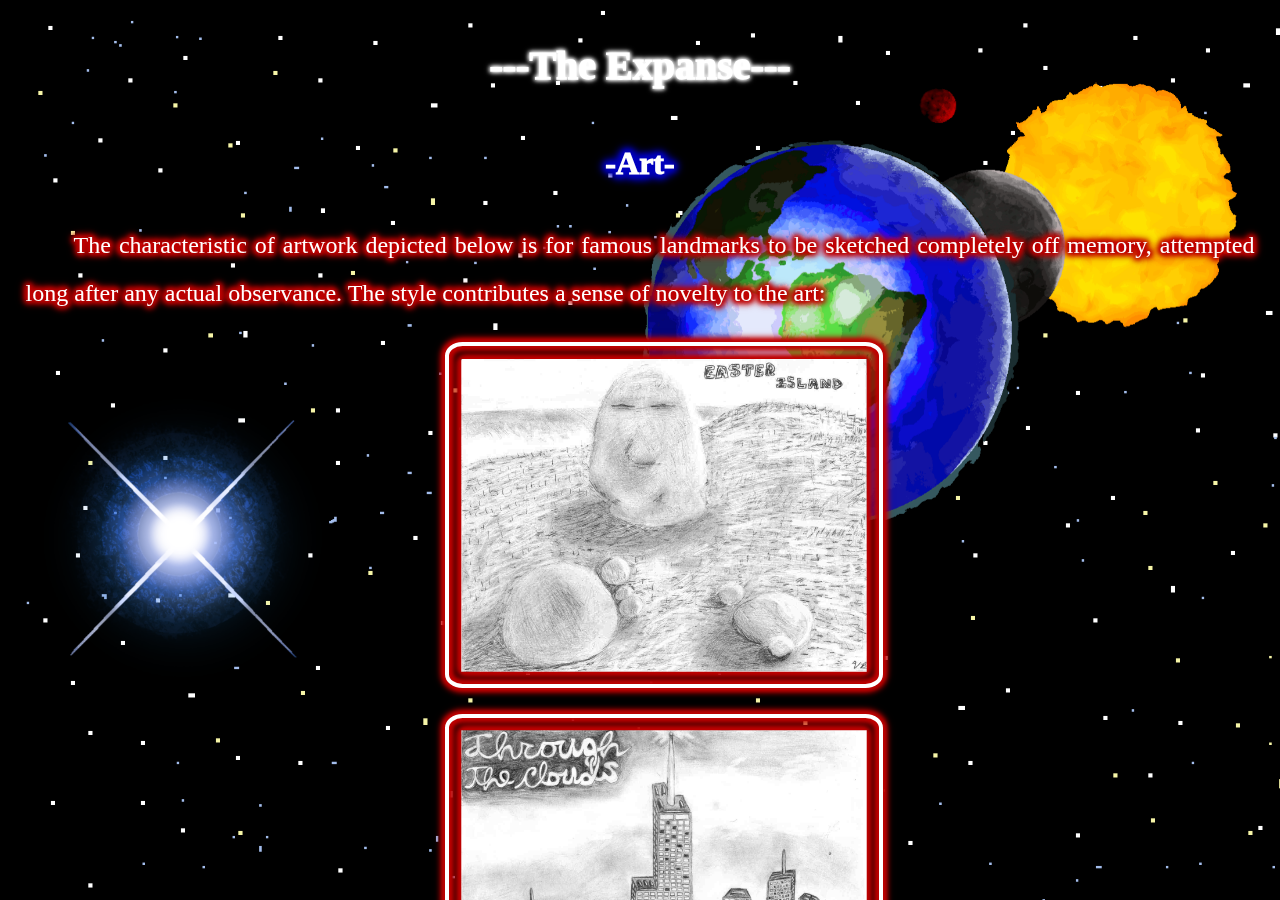
<file: index.html>
<head>
		<title>Stellar Field</title>
		<link rel = "icon" type = "image/x-icon" href = "res/star.ico">
		<link rel = "stylesheet" href = "styles.css">
		<link rel = "cononical"
			href = "https://stellarfield.github.io/">
		<meta charset = "UTF-8">
		<meta name = "description"
			content = "Funny dog jokes and cool desktop icons.">
		<meta name = "keywords"
			content = "art, artwork, icons, desktop, cursors, animated, dogs, dog, ruff">
		<meta name = "author"
			content = "Victor Battaglia">
		<meta name = "viewport"
			content = "width=device-width, initial-scale=1.0">
    		<meta name = "darkreader-lock">
		</head>
	<!DOCTYPE html>
	<html lang = "en-US">
	<body>
	<div class = "parallax">
	<div class = "sun">
	<img	src = "assets/sun.png"
		alt = "sun"
		style =
			"position: absolute;
			right: 0%;
			top: -45vh;
			height: auto;
			padding: 2.96296296296296% 3.33333333333333%;
			width: 18.90625%;
			">
		</div>
	<div class = "moon">
	<img	src = "assets/moon.png"
		alt = "moon"
		style =
			"position: absolute;
			right: 0%;
			top: -45vh;
			height: auto;
			padding: 9.86111111111111% 16.7708333333333%;
			width: 12.4479166666667%;
			">
		</div>
	<div class = "earth">
	<img	src = "assets/earth.png"
		alt = "Earth"
		style =
			"position: absolute;
			right: 0%;
			top: -45vh;
			height: auto;
			padding: 7.77777777777778% 20.3645833333333%;
			width: 29.4791666666667%;
			">
		</div>
	<div class = "star">
	<img	src = "assets/star.png"
		alt = "brightest star"
		style =
			"position: absolute;
			right: 0%;
			top: -45vh;
			height: auto;
			padding: 27.6851851851852% 74.84375%;
			width: 21.7708333333333%;
			">
		</div>
	<div class = "mars">
		<img	src = "assets/mars.png"
			alt = "Mars"
			style =
				"
				position: absolute;
				right: 0%;
				top: -45vh;
				height: auto;
				padding: 3.3333333333333% 25.15625%;
				width: 3.0208333333333%;
				">
		</div>

	<h1>

<span class = "w"><span class = "w">
---The Expanse---
</span></span>

	</h1>		

	<h2>

<span class = "b"><span class = "b"><span class = "b"><span class = "b">
-Art-
</span></span></span></span>

	</h2>

	<p>

<span class = "r"><span class = "r"><span class = "r"><span class = "r">
The characteristic of artwork depicted below is for famous landmarks to be sketched completely off memory, attempted long after any actual observance. The style contributes a sense of novelty to the art:
</span></span></span></span>

	</p>

	<p style = "text-align: center;">

<span class = "r"><span class = "r"><span class = "r"><span class = "r">
<a href = "art/easter.jpg">
<img	src = "art/easter.jpg"
	title = "Easter Island"
	alt = "Easter Island"
	style = 
		"
		border: .2em solid white;
		padding: 1%;
		width: 33%;
		border-radius: 4%;
		">
</a>
</span></span></span></span>

	</p>

	<p style = "text-align: center;">

<span class = "r"><span class = "r"><span class = "r"><span class = "r">
<a href = "art/through.jpg">
<img	src = "art/through.jpg"
	title = "Downtown"
	alt = "Downtown"
	style =
		"border: .2em solid white;
		padding: 1%;
		width: 33%;
		border-radius: 4%;
		">
</a>
</span></span></span></span>

	</p>

	<p style = "text-align: center;">

<span class = "r"><span class = "r"><span class = "r"><span class = "r">
<a href = "art/stonehenge.jpg">
<img	src = "art/stonehenge.jpg"
	title = "Stonehenge"
	alt = "Stonehenge"
	style = 
		"border: .2em solid white;
		padding: 1%;
		width: 33%;
		border-radius: 4%;
		">
</a>
</span></span></span></span>

	</p>

	<p style = "text-align: center;">

<span class = "r"><span class = "r"><span class = "r"><span class = "r">
<a href = "art/giza.jpg">
<img	src = "art/giza.jpg"
	title = "Giza"
	alt = "Giza"
	style = 
		"border: .2em solid white;
		padding: 1%;
		width: 33%;
		border-radius: 4%;
		">
</a>
</span></span></span></span>

	</p>

	<h2>

<span class = "b"><span class = "b"><span class = "b"><span class = "b">
-Resources-
</span></span></span></span>

	</h2>

	<p>

<span class = "r"><span class = "r"><span class = "r"><span class = "r">
Behold, the site mascot: Kerri Kat!
</span></span></span></span>

<a href = "res/kerri.ico" download>
<img	src = "res/kerri.ico"
	title = "Click to memorialize me as a desktop icon."
	alt = "Kerri Kat"
	style = "height:1.75em;"></a>

<span class = "r"><span class = "r"><span class = "r"><span class = "r">
Is she a dog? A cat? Or both? Though she is now deceased, you may still be able hear Kerri's ghost through the window, barking - and quite possibly howling - at pedestrians as they pass on by. Click on the above avatar to memorialize Kerri Kat as a desktop icon.
</span></span></span></span>

	</p>

	<p>

<span class = "r"><span class = "r"><span class = "r"><span class = "r">
Brightest star desktop icon:
</span></span></span></span>

<a 	href = "res\star.ico" download>
<img	src = "res\star.ico"
	title = "brightest star"
	alt = "star"
	style = "height:1.75em;"></a>

	</p>

	<p>

<span class = "r"><span class = "r"><span class = "r"><span class = "r">
Neon mouse cursor collection: 
</span></span></span></span>

<a href = "res\neon\neon1.ani" download>
	<img	src = "assets\neon\neon1.gif"
		title = "Normal Select"></a>
<a href = "res\neon\neon2.ani" download>
	<img	src = "assets\neon\neon2.gif"
		title = "Help Select"></a>
<a href = "res\neon\neon3.ani" download>
	<img	src = "assets\neon\neon3.gif"
		title = "Working in Background"></a>
<a href = "res\neon\neon4.ani" download>
	<img	src = "assets\neon\neon4.gif"
		title = "Busy"></a>
<a href = "res\neon\neon5.ani" download>
	<img	src = "assets\neon\neon5.gif"
		title = "Precision Select"></a>
<a href = "res\neon\neon6.ani" download>
	<img	src = "assets\neon\neon6.gif"
		title = "Text Select"></a>
<a href = "res\neon\neon7.ani" download>
	<img	src = "assets\neon\neon7.gif"
		title = "Handwriting"></a>
<a href = "res\neon\neon8.ani" download>
	<img	src = "assets\neon\neon8.gif"
		title = "Unavailable"></a>
<a href = "res\neon\neon9.ani" download>
	<img	src = "assets\neon\neon9.gif"
		title = "Vertical Resize"></a>
<a href = "res\neon\neon10.ani" download>
	<img	src = "assets\neon\neon10.gif"
		title = "Horizontal Resize"></a>
<a href = "res\neon\neon11.ani" download>
	<img	src = "assets\neon\neon11.gif"
		title = "Diagonal Resize 1"></a>
<a href = "res\neon\neon12.ani" download>
	<img	src = "assets\neon\neon12.gif"
		title = "Diagonal Resize 2"></a>
<a href = "res\neon\neon13.ani" download>
	<img	src = "assets\neon\neon13.gif"
		title = "Move"></a>
<a href = "res\neon\neon14.ani" download>
	<img	src = "assets\neon\neon14.gif"
		title = "Alternative Select"></a>
<a href = "res\neon\neon15.ani" download>
	<img	src = "assets\neon\neon15.gif"
		title = "Link Select"></a>
<a href = "res\neon\neon16.ani" download>
	<img	src = "assets\neon\neon16.gif"
		title = "Location Select"></a>
<a href = "res\neon\neon17.ani" download>
	<img	src = "assets\neon\neon17.gif"
		title = "Person Select"></a>

	</p>

	<p>

<span class = "r"><span class = "r"><span class = "r"><span class = "r">
Gold mouse cursor collection: 
</span></span></span></span>

<a href = "res\gold\gold1.ani" download>
	<img	src = "assets\gold\gold1.gif"
		title = "Normal Select"></a>
<a href = "res\gold\gold2.ani" download>
	<img	src = "assets\gold\gold2.gif"
		title = "Help Select"></a>
<a href = "res\gold\gold3.ani" download>
	<img	src = "assets\gold\gold3.gif"
		title = "Working in Background"></a>
<a href = "res\gold\gold4.ani" download>
	<img	src = "assets\gold\gold4.gif"
		title = "Busy"></a>
<a href = "res\gold\gold5.ani" download>
	<img	src = "assets\gold\gold5.gif"
		title = "Precision Select"></a>
<a href = "res\gold\gold6.ani" download>
	<img	src = "assets\gold\gold6.gif"
		title = "Text Select"></a>
<a href = "res\gold\gold7.ani" download>
	<img	src = "assets\gold\gold7.gif"
		title = "Handwriting"></a>
<a href = "res\gold\gold8.ani" download>
	<img	src = "assets\gold\gold8.gif"
		title = "Unavailable"></a>
<a href = "res\gold\gold9.ani" download>
	<img	src = "assets\gold\gold9.gif"
		title = "Vertical Resize"></a>
<a href = "res\gold\gold10.ani" download>
	<img	src = "assets\gold\gold10.gif"
		title = "Horizontal Resize"></a>
<a href = "res\gold\gold11.ani" download>
	<img	src = "assets\gold\gold11.gif"
		title = "Diagonal Resize 1"></a>
<a href = "res\gold\gold12.ani" download>
	<img	src = "assets\gold\gold12.gif"
		title = "Diagonal Resize 2"></a>
<a href = "res\gold\gold13.ani" download>
	<img	src = "assets\gold\gold13.gif"
		title = "Move"></a>
<a href = "res\gold\gold14.ani" download>
	<img	src = "assets\gold\gold14.gif"
		title = "Alternative Select"></a>
<a href = "res\gold\gold15.ani" download>
	<img	src = "assets\gold\gold15.gif"
		title = "Link Select"></a>
<a href = "res\gold\gold16.ani" download>
	<img	src = "assets\gold\gold16.gif"
		title = "Location Select"></a>
<a href = "res\gold\gold17.ani" download>
	<img	src = "assets\gold\gold17.gif"
		title = "Person Select"></a>

	</p>

	<p>

<span class = "r"><span class = "r"><span class = "r"><span class = "r">
Observe Kerri Kat WINKING at us! I swear under penalty of perjury that the image below has not been edited in any manner:
</span></span></span></span>

	</p>

	<p style = "text-align: center;">

<a href = "res/wink.ico" download>
<img	src = "assets/wink.png"
	title = "Here's looking at you, Kat."
	alt = "wink"></a>

	</p>

	<p>

<span class = "r"><span class = "r"><span class = "r"><span class = "r">
Click on Kerri Kat winking to capture it as a desktop icon.
</span></span></span></span>

	</p>

	<h2>

<span class = "b"><span class = "b"><span class = "b"><span class = "b">
-Talk About Dogs-
</span></span></span></span>

	</h2>

	<p>

<span class = "r"><span class = "r"><span class = "r"><span class = "r">
Did you know that there was once a <i>dog</i> god in Ancient Greek mythology? The brightest star in the night sky resides within a constellation shaped as a dog (constellation named Canis Major) hunting alongside its master (constellation named Orion) ... of course the Ancient Greeks had to make the brightest star into a god, and naturally the god would have to be a dog. <i>-As far as I am aware, there is no cat god in Ancient Greek mythology... +1 for dogs!</i>
</span></span></span></span>

	</p>

	<p>

<span class = "r"><span class = "r"><span class = "r"><span class = "r">
I was watching a movie the other day titled <cite>Honey, I Shrunk the Kids</cite>... the miniature kids ran into none other than - a GIANT ANT. The ant was making these chirping "ant" noises, and that got me wondering: we don't really know how ants sound like, do we? They are too small to make loud enough noise! We can't even guess what the actual "ant" noises <i>do</i> sound like... a funny thought ran through my head: ants could be barking at us like dogs! We just didn't know it because they weren't barking loud enough for us to make out their little barks! It would be funny if we <i>could</i> shrink to the size of ants, only to learn they <i>do</i> bark like dogs! <i>-I do not endorse that ants actually do bark like dogs... it would be funny though.</i>
</span></span></span></span>

	</p>

	<p>

<span class = "r"><span class = "r"><span class = "r"><span class = "r">
How many dogs does it take to screw in a lightbulb? Two: one to bark at you, and the other to sneak behind you and steal all the treats! <i>-This is what is known as an
</span></span></span></span>

<span class = "w"><span class = "w"><span class = "w"><span class = "w">
<a	href = "https://en.m.wikipedia.org/wiki/anti-humor"
	title = "Click to view Wikipedia article.">anti-joke.</a>
</span></span></span></span>

<span class = "r"><span class = "r"><span class = "r"><span class = "r">
An anti-joke is basically a joke written when you are too lazy to come up with a real joke... in a sense, the lazy man's joke.</i>
</span></span></span></span>

	</p>

	<p>

<span class = "r"><span class = "r"><span class = "r"><span class = "r">
Knock, knock. <i>Who's there?</i> Ruff, Ruff! <i>Ruff who?</i> I ruff you too! <i>-This demonstrates how difficult it is to come up with knock-knock jokes that make sense... dogs can't talk!</i>
</span></span></span></span>

	</p>

	<p>

<span class = "r"><span class = "r"><span class = "r"><span class = "r">
I will come up with more dog talk soon...
</span></span></span></span>

	</p>

	<p style = "text-indent: 4em;">

<span class = "r"><span class = "r"><span class = "r"><span class = "r">
06/29/2023:
</span></span></span></span>

	</p>

	<p>

<span class = "r"><span class = "r"><span class = "r"><span class = "r">
Introducing Barker! ...the imaginary sidekick of Kerri Kat's ghost.
</span></span></span></span>

	</p>

	<p style = "text-align: center;">

<span class = "r"><span class = "r"><span class = "r"><span class = "r">
<a href = "art/lookout.jpg">
<img	src = "art/lookout.jpg"
	title = "Kerri (mixed breed) alongside Barker (cartoon terrior!)"
	alt = "lookout"
	style = 
		"border: .2em solid white;
		padding: 1%;
		width: 33%;
		border-radius: 4%;
		">
</a>
</span></span></span></span>

	</p>

	<p>

<span class = "w"><span class = "w"><span class = "w"><span class = "w">
<a href = "dogs.html" download title = "Work in progress..."> Mascot Parody #1:</a>
</span></span></span></span>

<span class = "r"><span class = "r"><span class = "r"><span class = "r">
Dogs... what are dogs made of? Absolutely nothing!
</span></span></span></span>

	</p>

	<p>

<span class = "w"><span class = "w"><span class = "w"><span class = "w">
<a href = "dont_let_them_bark.html" download title = "Work in progress..."> Mascot Parody #2:</a>
</span></span></span></span>

<span class = "r"><span class = "r"><span class = "r"><span class = "r">
Keep it inside of you, don't give in... don't bark at anyone! ...Don't let them bark!
</span></span></span></span>

	</p>

	<p>

<span class = "r"><span class = "r"><span class = "r"><span class = "r">
At the end of <cite>Honey, I Shrunk the Kids</cite>, the dad almost eats the miniature kids after they fall into his cereal. They were too small for the dad to see, but the family dog was on it: he had to bark at the dad repeatedly to stop him. Leave it to the dog to save the day! Imagine if the dad <i>had</i> eaten the kids... they would need another sequel: <cite>Honey, I Ate the Kids</cite>. The dad thought he was in hot water before! Just wait how much trouble he's in after he eats the kids on top of that! He'd <i>really</i> be in the doghouse!
</span></span></span></span>

	</p>

	<p>

<span class = "r"><span class = "r"><span class = "r"><span class = "r">
I will keep working on more dog talk...
</span></span></span></span>

	</p>

	</div>
	</body>
	</html>
</file>
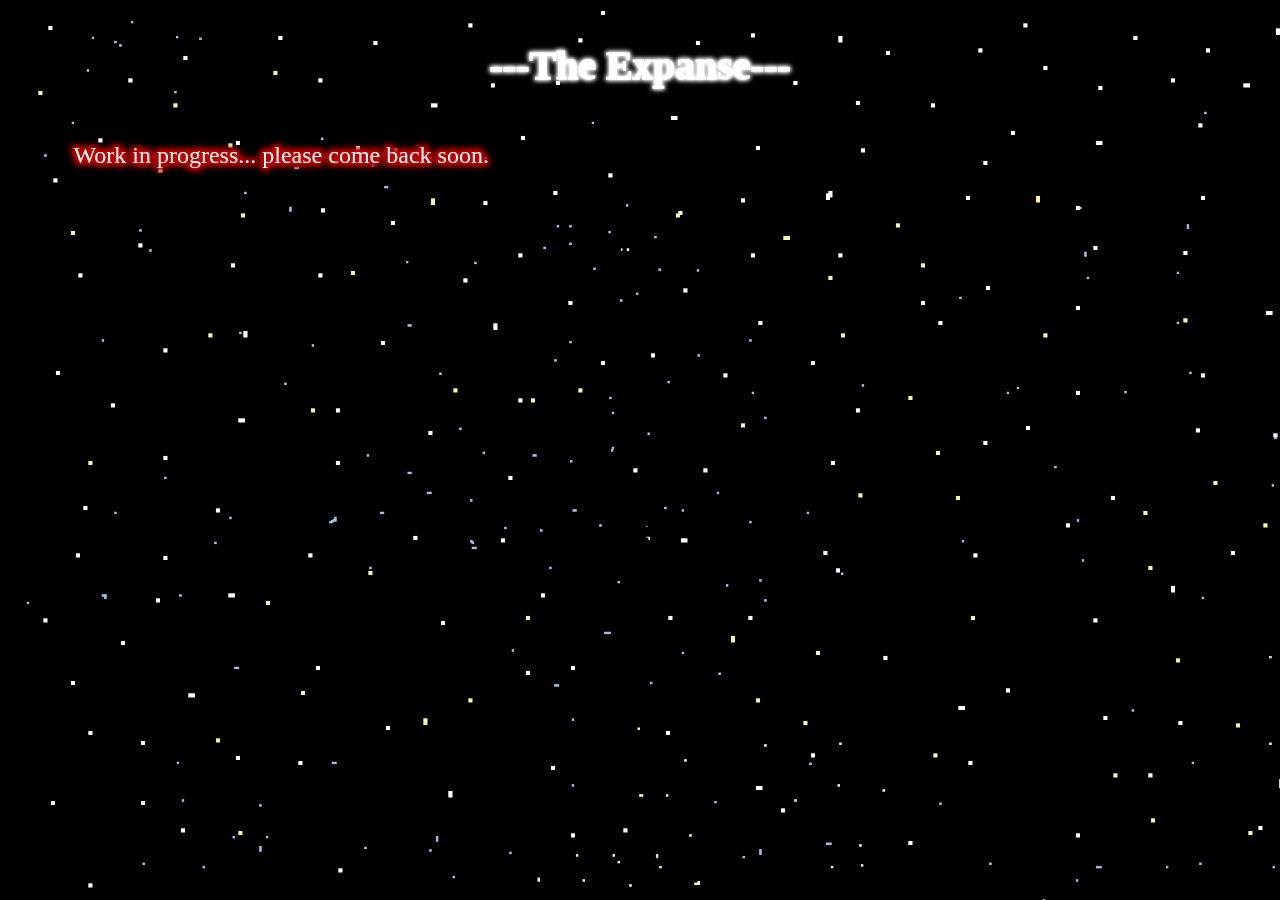
<file: dogs.html>
<head>
		<title>Stellar Field</title>
		<link rel = "icon" type = "image/x-icon" href = "res/star.ico">
		<link rel = "stylesheet" href = "styles.css">
		<meta charset = "UTF-8">
		<meta name = "description"
			content = "War. Dogs.">
		<meta name = "keywords"
			content = "parody, dogs, dog, ruff">
		<meta name = "author"
			content = "Victor Battaglia">
		<meta name = "viewport"
			content = "width=device-width, initial-scale=1.0">
    		<meta name = "darkreader-lock">
		</head>
	<!DOCTYPE html>
	<html lang = "en-US">
	<body>
	<div class = "parallax">

	<h1>

<span class = "w"><span class = "w">
---The Expanse---
</span></span>

	</h1>

	<p>

<span class = "r"><span class = "r"><span class = "r"><span class = "r">
Work in progress... please come back soon.
</span></span></span></span>

	</p>

	</div>
	</body>
	</html>
</file>
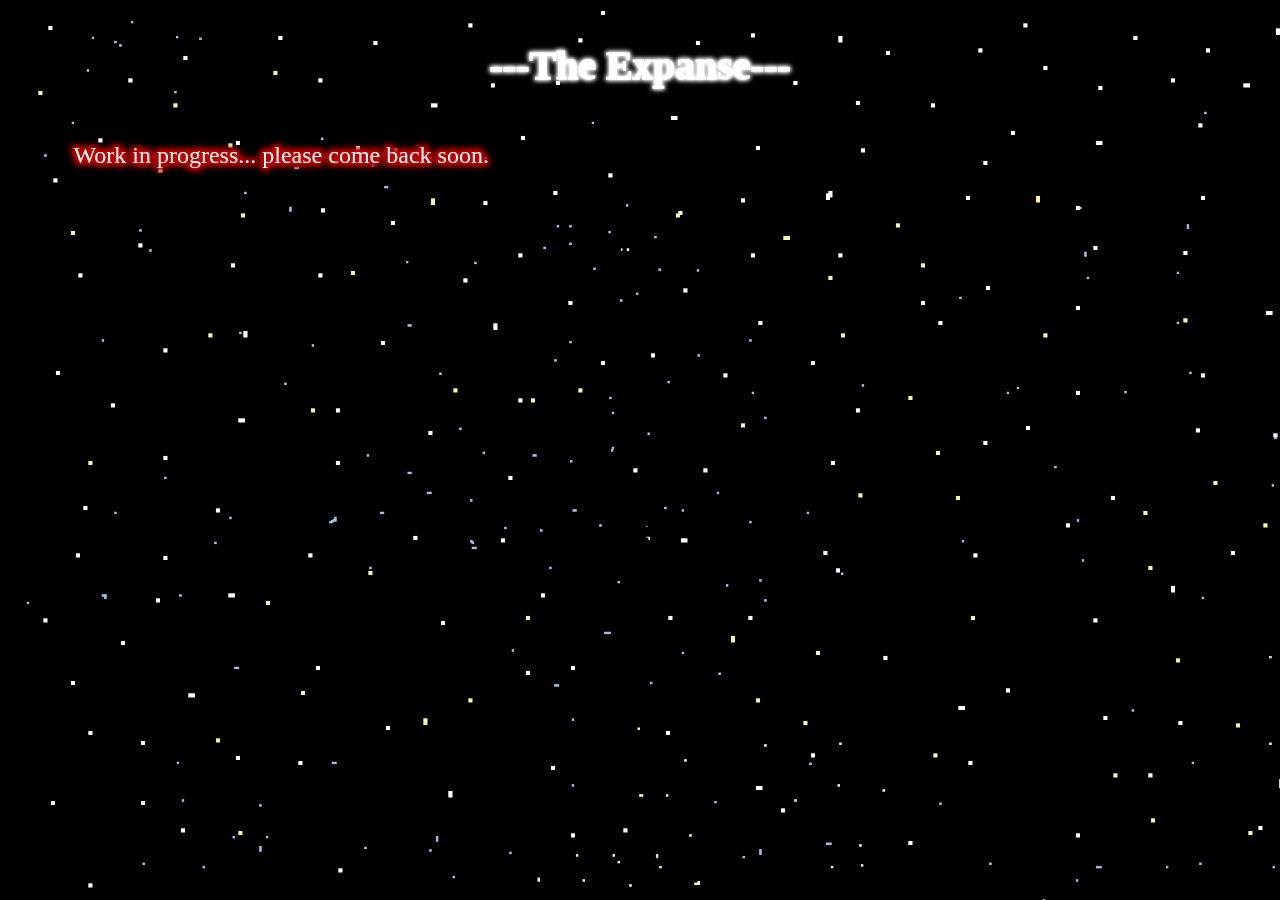
<file: dont_let_them_bark.html>
<head>
		<title>Stellar Field</title>
		<link rel = "icon" type = "image/x-icon" href = "res/star.ico">
		<link rel = "stylesheet" href = "styles.css">
		<meta charset = "UTF-8">
		<meta name = "description"
			content = "Don't let it show. Don't let them bark.">
		<meta name = "keywords"
			content = "parody, dogs, dog, ruff">
		<meta name = "author"
			content = "Victor Battaglia">
		<meta name = "viewport"
			content = "width=device-width, initial-scale=1.0">
    		<meta name = "darkreader-lock">
		</head>
	<!DOCTYPE html>
	<html lang = "en-US">
	<body>
	<div class = "parallax">

	<h1>

<span class = "w"><span class = "w">
---The Expanse---
</span></span>

	</h1>

	<p>

<span class = "r"><span class = "r"><span class = "r"><span class = "r">
Work in progress... please come back soon.
</span></span></span></span>

	</p>

	</div>
	</body>
	</html>
</file>
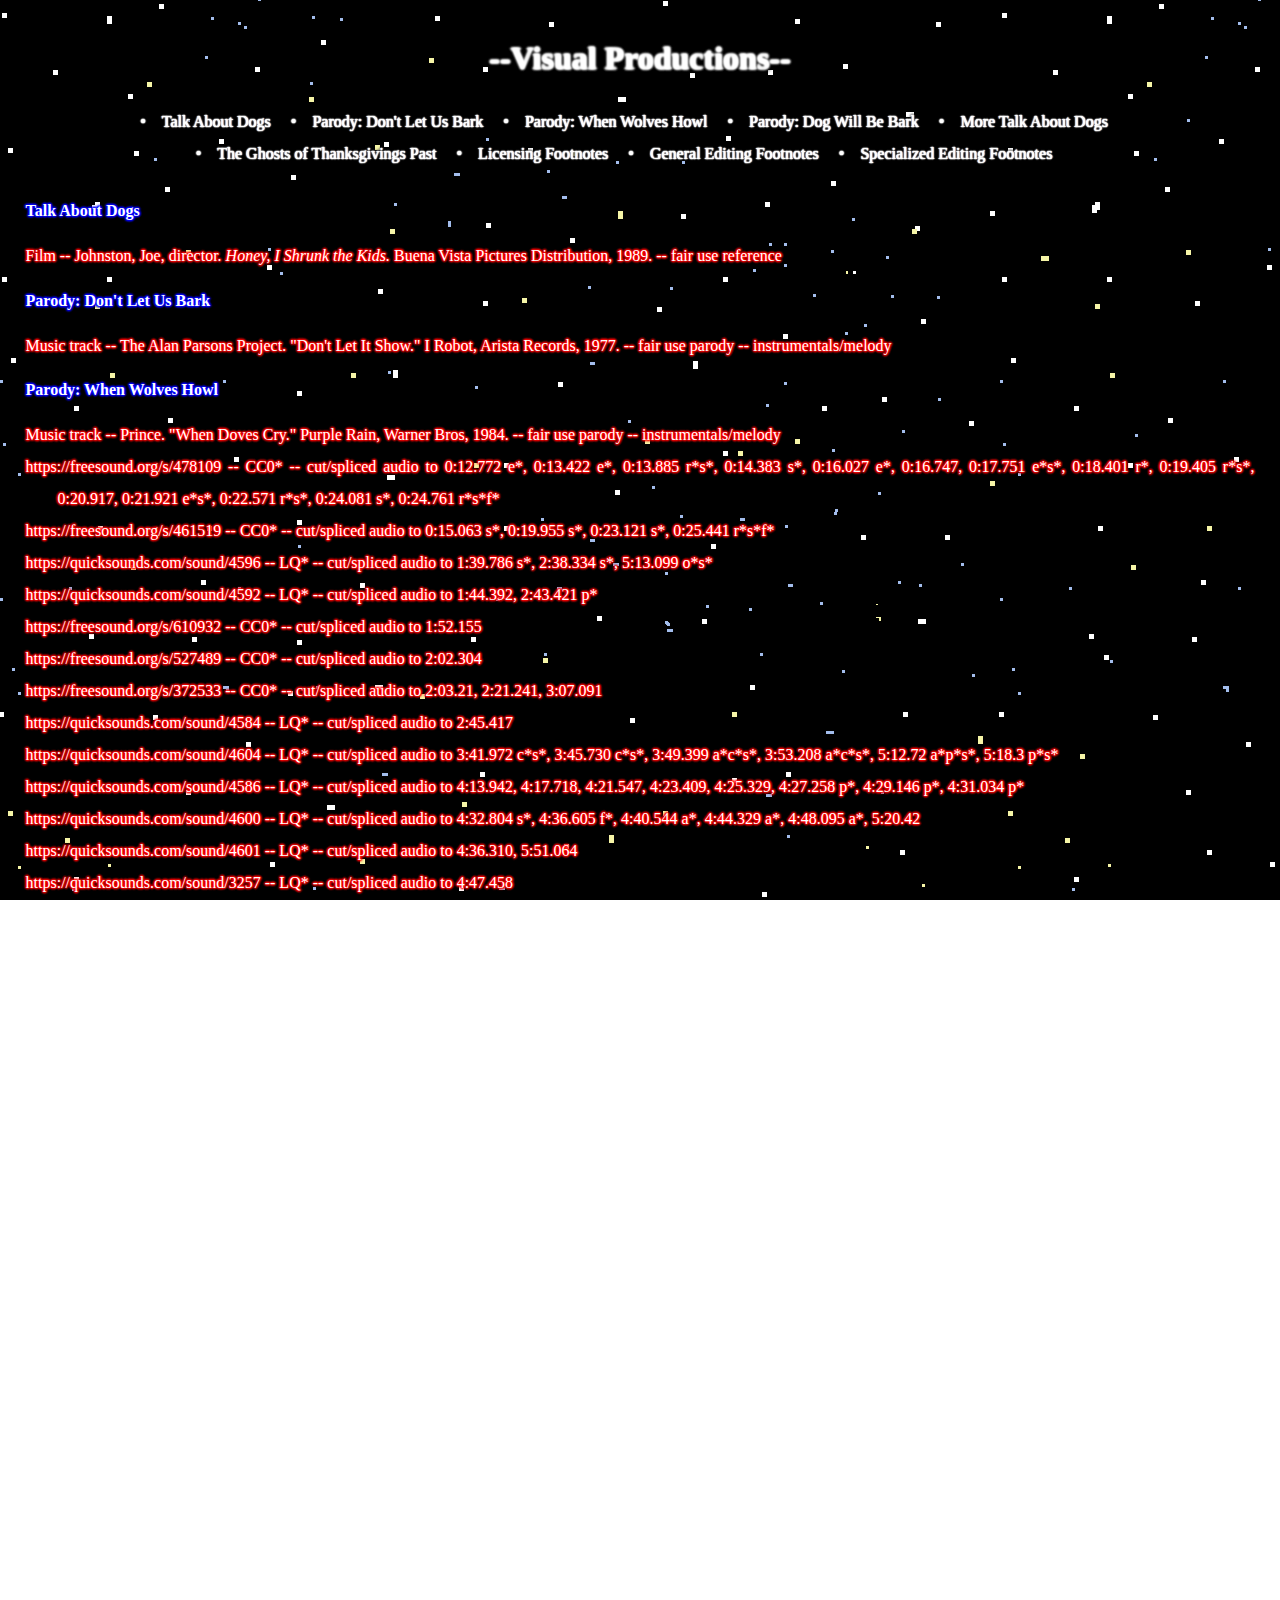
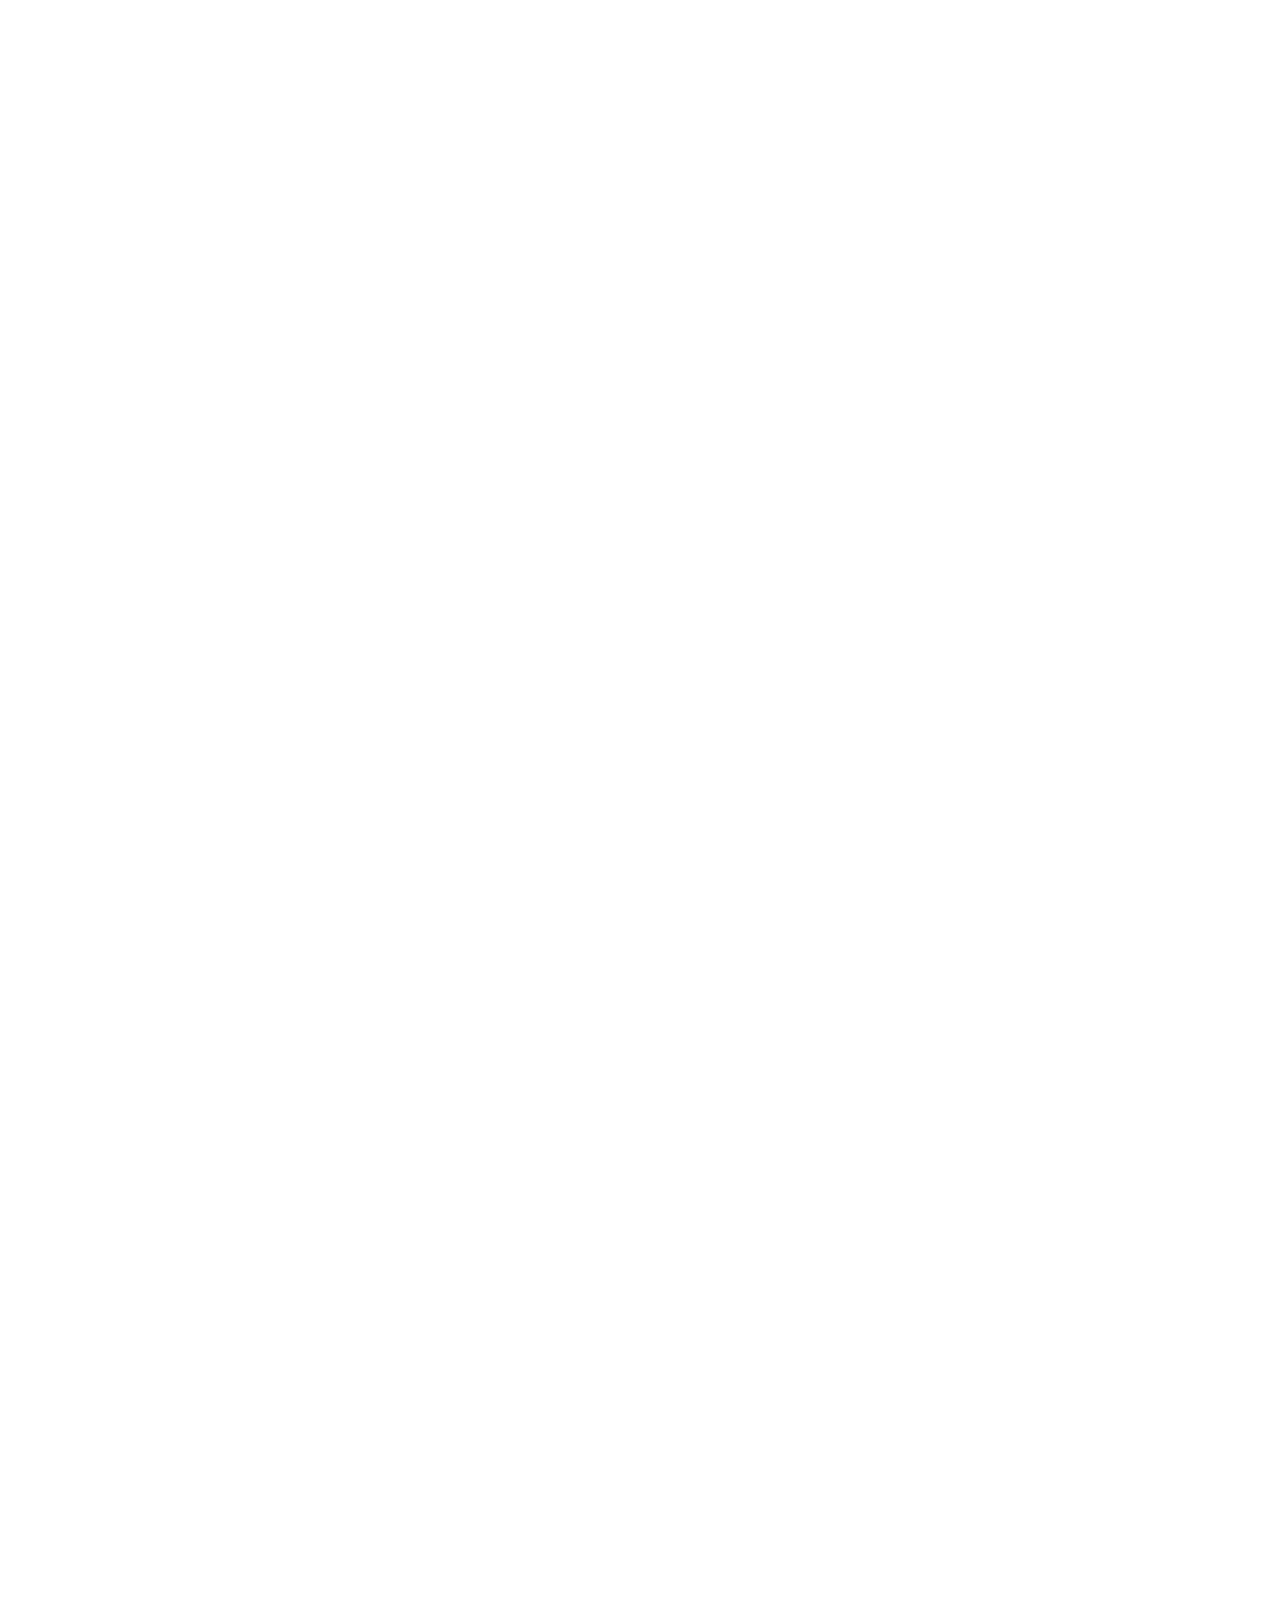
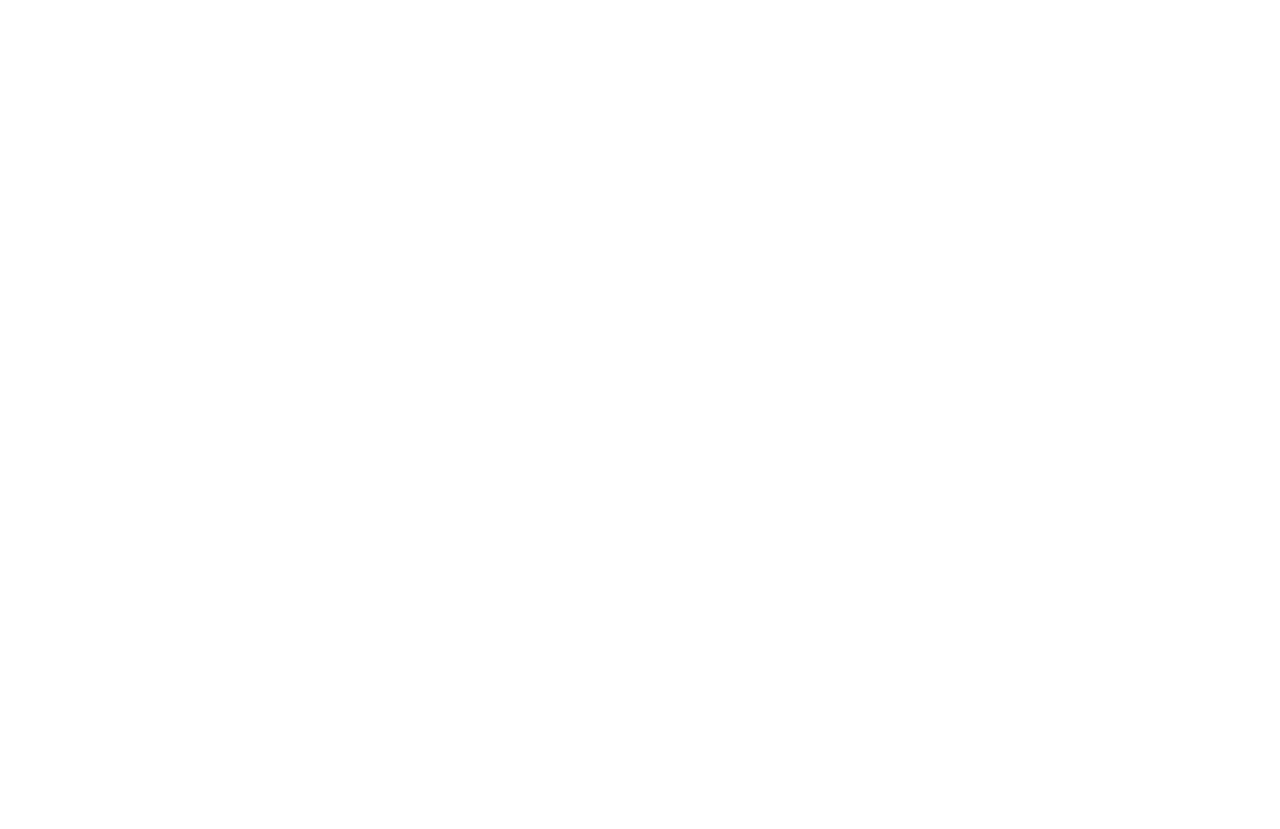
<file: src.html>
<!DOCTYPE html>

<html lang="en-US" dm-default-theme="dark" id="site">
 
	<head>

<title>Visual Productions</title>

<link rel="preload stylesheet" href="src.css" as="style">
<link rel="cononical" href="https://stellarfield.net/src">
<meta charset="UTF-8">
<meta name="description" content="The Canine Expanse">
<meta name="keywords" content="Barker,Barks,Kerri Kat,Kerri,Stellar Field,The Canine Expanse,kkatbarker,parallax,parodies,dog jokes,humor,fun traditions,talk about dogs,dogs,ruff,grrr">
<meta name="author" content="kkatbarker">
<meta name="viewport" content="width=device-width,initial-scale=1.0">
<meta name="color-scheme" content="only light">
<meta name="darkreader-lock" content="true">
<meta name="manifest" content='data:application/manifest+json,{"name":"App","icons":[{"src":"/assets/favicon/192x192.png","sizes":"192x192","type":"image/png","density":"4.0"}]}'>
<link rel="apple-touch-icon" sizes="57x57" href="/assets/favicon/57x57.png">
<link rel="apple-touch-icon" sizes="60x60" href="/assets/favicon/60x60.png">
<link rel="apple-touch-icon" sizes="72x72" href="/assets/favicon/72x72.png">
<link rel="apple-touch-icon" sizes="76x76" href="/assets/favicon/76x76.png">
<link rel="apple-touch-icon" sizes="114x114" href="/assets/favicon/114x114.png">
<link rel="apple-touch-icon" sizes="120x120" href="/assets/favicon/120x120.png">
<link rel="apple-touch-icon" sizes="144x144" href="/assets/favicon/144x144.png">
<link rel="apple-touch-icon" sizes="152x152" href="/assets/favicon/152x152.png">
<link rel="apple-touch-icon" sizes="180x180" href="/assets/favicon/180x180.png">
<link rel="icon" sizes="16x16" href="/assets/favicon/16x16.png">
<link rel="icon" sizes="32x32" href="/assets/favicon/32x32.png">
<link rel="icon" sizes="96x96" href="/assets/favicon/96x96.png">
<link rel="icon" sizes="192x192" href="/assets/favicon/192x192.png">
<link rel="icon" sizes="256x256" href="/assets/favicon/256x256.png">
<meta name="msapplication-TileImage" content="/assets/favicon/144x144.png">
<meta name="msapplication-TileColor" content="#000000">
<meta name="theme-color" content="#000000">

	</head>

					<body id="screen">
				<article id="page">
			<header>

<h1 id="top">--Visual Productions--</h1>

		<nav>
	<ul>

<li><a href="#talk">Talk About Dogs</a></li>
<li><a href="#bark">Parody: Don't Let Us Bark</a></li>
<li><a href="#howl">Parody: When Wolves Howl</a></li>
<li><a href="#will">Parody: Dog Will Be Bark</a></li>
<li><a href="#more">More Talk About Dogs</a></li>
<li><a href="#ghost">The Ghosts of Thanksgivings Past</a></li>
<li><a href="#licensing">Licensing Footnotes</a></li>
<li><a href="#general">General Editing Footnotes</a></li>
<li><a href="#special">Specialized Editing Footnotes</a></li>

	</ul>
		</nav>
			</header>

			<section>

<h2 id="talk">Talk About Dogs</h2>

<p>Film -- Johnston, Joe, director. <em>Honey, I Shrunk the Kids.</em> Buena Vista Pictures Distribution, 1989. -- fair use reference</p>

			</section>

			<section>

<h2 id="bark">Parody: Don't Let Us Bark</h2>

<p>Music track -- The Alan Parsons Project. "Don't Let It Show." I Robot, Arista Records, 1977. -- fair use parody -- instrumentals/melody</p>

			</section>

			<section>

<h2 id="howl">Parody: When Wolves Howl</h2>

    <p> Music track -- Prince. "When Doves Cry." Purple Rain, Warner Bros, 1984. -- fair use parody -- instrumentals/melody
</p><p> https://freesound.org/s/478109 -- CC0* -- cut/spliced audio to 0:12.772 e*, 0:13.422 e*, 0:13.885 r*s*, 0:14.383 s*, 0:16.027 e*, 0:16.747, 0:17.751 e*s*, 0:18.401 r*, 0:19.405 r*s*, 0:20.917, 0:21.921 e*s*, 0:22.571 r*s*, 0:24.081 s*, 0:24.761 r*s*f*
</p><p> https://freesound.org/s/461519 -- CC0* -- cut/spliced audio to 0:15.063 s*, 0:19.955 s*, 0:23.121 s*, 0:25.441 r*s*f*
</p><p> https://quicksounds.com/sound/4596 -- LQ* -- cut/spliced audio to 1:39.786 s*, 2:38.334 s*, 5:13.099 o*s*
</p><p> https://quicksounds.com/sound/4592 -- LQ* -- cut/spliced audio to 1:44.392, 2:43.421 p*
</p><p> https://freesound.org/s/610932 -- CC0* -- cut/spliced audio to 1:52.155
</p><p> https://freesound.org/s/527489 -- CC0* -- cut/spliced audio to 2:02.304
</p><p> https://freesound.org/s/372533 -- CC0* -- cut/spliced audio to 2:03.21, 2:21.241, 3:07.091
</p><p> https://quicksounds.com/sound/4584 -- LQ* -- cut/spliced audio to 2:45.417
</p><p> https://quicksounds.com/sound/4604 -- LQ* -- cut/spliced audio to 3:41.972 c*s*, 3:45.730 c*s*, 3:49.399 a*c*s*, 3:53.208 a*c*s*, 5:12.72 a*p*s*, 5:18.3 p*s*
</p><p> https://quicksounds.com/sound/4586 -- LQ* -- cut/spliced audio to 4:13.942, 4:17.718, 4:21.547, 4:23.409, 4:25.329, 4:27.258 p*, 4:29.146 p*, 4:31.034 p*
</p><p> https://quicksounds.com/sound/4600 -- LQ* -- cut/spliced audio to 4:32.804 s*, 4:36.605 f*, 4:40.544 a*, 4:44.329 a*, 4:48.095 a*, 5:20.42
</p><p> https://quicksounds.com/sound/4601 -- LQ* -- cut/spliced audio to 4:36.310, 5:51.064
</p><p> https://quicksounds.com/sound/3257 -- LQ* -- cut/spliced audio to 4:47.458
</p><p> https://quicksounds.com/sound/4603 -- LQ* -- cut/spliced audio to 4:52.65 a*, 4:54.731 a*p*, 4:56:428 a*p*, 4:57.584, 5:07.128 a*, 5:08.962 a*p*, 5:10.926 a*p*
</p><p> https://quicksounds.com/sound/18965 -- LQ* -- cut/spliced audio to 5:50.636
</p><p> https://quicksounds.com/sound/9740 -- LQ* -- cut/spliced audio to 5:51.683 e*
</p><p> https://pixabay.com/photos/p-1117744 -- LB*CC0* -- 0:00 e1*
</p><p> https://pixabay.com/photos/p-1409818 -- LB*CC0* -- 0:00
</p><p> https://pexels.com/photo/p-14578819 -- LP* -- 0:00 e2*
</p><p> https://pixabay.com/photos/p-368120 -- LB*CC0* -- 0:00 e3*, 3:45 e4*, 0:05:45 e5*
</p><p> https://pixabay.com/photos/p-947985 -- LB*CC0* -- 0:33.730 e6*
</p><p> https://pixnio.com/architecture/fountain/fountain-in-the-courtyard-of-the-house -- CC0* -- 0:50.721 h*e*
</p><p> https://pixnio.com/fauna-animals/alpacas-and-llamas/llama-lama-glama -- CC0* -- 0:50.721 e*
</p><p> https://pixabay.com/photos/p-6623609/ -- LB -- 0:50.721 e*
</p><p> https://pixabay.com/photos/p-234678/ -- LB*CC0* -- 0:50.721 e*
</p><p> https://pixabay.com/photos/p-1500095/ -- LB*CC0* -- 0:50.721 e*
</p><p> https://pixabay.com/photos/p-892717/ -- LB*CC0* -- 0:50.721 h*e*
</p><p> https://pixabay.com/photos/p-1034591/ -- LB*CC0* -- 0:50.721 e*
</p><p> https://pixabay.com/photos/p-649408/ -- LB*CC0* -- 0:55.988
</p><p> https://pixabay.com/illustrations/i-205192 -- LB*CC0* -- 59.49 e7*
</p><p> https://pixabay.com/photos/p-2420479 -- LB*CC0* -- 1:00.366
</p><p> https://pixabay.com/photos/p-237662 -- LB*CC0* -- 1:39.669 t*, 5:12.982
</p><p> https://www.istockphoto.com/photo/gm144323138-4540853 -- LI* -- 4:34.371, 5:07.926
</p><p> https://www.istockphoto.com/video/gm1095454184-294049647 -- LI* iStock.com/slowmotiongli -- 4:57.725
</p><p> https://www.istockphoto.com/photo/gm146872044-7243477 -- LI* -- 5:13.576 e*
</p><p> https://www.istockphoto.com/photo/gm147652393-6589474 -- LI* -- 5:13.576 e*
</p><p> https://pixabay.com/photos/p-1200809 -- LB*CC0* -- 5:49.534
</p><p> https://pixabay.com/photos/p-651111 -- LB*CCO* -- 5:49.534 e*
</p><p> https://www.rawpixel.com/image/7665381 -- CC0* -- 5:49.534 e8*
</p>

			</section>

			<section>

<h2 id="will">Parody: Dog Will Be Bark</h2>

    <p> Music track -- Minako Hamano. "Kaze no sakana no uta." The Legend of Zelda: Link's Awakening Original Soundtrack, Nippon Columbia, 2020. -- fair use parody -- instrumentals/melody
</p><p> https://freesound.org/s/276267 -- CC0* -- cut/spliced audio to 0:04.109
</p><p> https://freesound.org/s/518099 -- CC0* -- cut/spliced audio to 0:04.307
</p><p> https://www.istockphoto.com/photo/gm1869986204-552993887 -- LI* -- 0:04 e*
</p><p> https://pixabay.com/photos/p-79301 -- LB*CC0* -- 0:04 e*
</p><p> https://pixabay.com/vectors/v-308583 -- LB*CC0* -- 0:04
</p><p> https://pixabay.com/illustrations/i-570519 -- LB*CC0* -- 0:04.967 e*z*
</p><p> https://www.pexels.com/photo/15917311 -- LP*NA* -- 0:12.167 z*
</p><p> https://pixabay.com/photos/p-750588 -- LB* -- 0:20.005 z*
</p><p> https://www.pexels.com/photo/16423126 -- LP*NA* -- 0:27.857 z*
</p><p> https://pixabay.com/photos/p-662703 -- LB*CC0* -- 0:35.772 z*
</p><p> https://www.pexels.com/photo/16108239 -- LP* -- 0:41.622 z*
</p><p> https://www.pexels.com/photo/20099177 -- LP* -- 0:43.1 z*
</p><p> https://www.pexels.com/photo/3397935 -- LP* -- 0:46.771 z*
</p><p> https://www.pexels.com/photo/9792825 -- LP* -- 0:51.998 z*
</p><p> https://pixabay.com/photos/p-644111 -- LP*CC0* -- 0:56.358 z*
</p><p> https://www.pexels.com/photo/9863517 -- LP* -- 1:00.108 z*
</p><p> https://www.pexels.com/photo/3791583 -- LP* -- 1:02.332 z*
</p><p> https://www.pexels.com/photo/20137942 -- LP* -- 1:05.848 z*
</p><p> https://www.pexels.com/photo/22941080 -- LP* -- 1:08.825 z*
</p><p> https://www.pexels.com/photo/12951462 -- LP* -- 1:11.629 z*
</p><p> https://www.pexels.com/photo/18842605 -- LP*NA* -- 1:15.148 z*
</p>

			</section>

			<section>

<h2 id="more">More Talk About Dogs</h2>

    <p> Film -- Johnston, Joe, director. <em>Honey, I Shrunk the Kids.</em> Buena Vista Pictures Distribution, 1989. -- fair use reference
</p><p> Video game -- <em>Devil May Cry.</em> Directed by Hideki Kamiya, Capcom, 2001. Sony PlayStation 2 game. -- fair use parody -- video game title
</p>

			</section>

			<section>

<h2 id="ghost">The Ghosts of Thanksgivings Past</h2>

    <p> Brand -- Butterball -- fair use reference
</p><p> Brand -- Jennie-O -- fair use parody -- farm tracking promotion
</p><p> Fairy tale -- Chandler, John Greene (1840). The Remarkable Story of Chicken Little. Roxbury, MA: J.G. Chandler. -- fair use parody -- character name
</p><p> Map imagery -- Map showing location of Gobbles' tracked farm. Google Earth. -- earth.google.com/web -- fair use parody
</p><p> https://pixabay.com/vectors/v-40333 -- LB*CC0* -- Butters (t*)
</p><p> https://pixabay.com/vectors/v-152105 -- LB*CC0* -- Butters' hat (t*e*)
</p><p> https://pixabay.com/vectors/v-160566 -- LB*CC0* -- Gobbles (t*e*)
</p><p> https://pixabay.com/vectors/v-156595 -- LB*CC0* -- Gobbles' helmet (t*)
</p><p> https://pixabay.com/illustrations/i-9085069 -- LB* -- marker for landmark (h*d1*)
</p><p> https://pixabay.com/vectors/v-48220 -- LB*CC0* -- "Turkey Little" (t*)
</p>

			</section>

			<section>

<h2 id="licensing">Licensing Footnotes</h2>

    <p> NA* = webpage no longer available
</p><p> CC0* = license: https://creativecommons.org/publicdomain/zero/1.0/
</p><p> LQ* = license: https://quicksounds.com/page/license-agreement
</p><p> LP* = license: https://www.pexels.com/license
</p><p> LB* = license: https://pixabay.com/service/terms
</p><p> LI* = license: https://www.istockphoto.com/legal/license-agreement
</p>

			</section>

			<section>

<h2 id="general">General Editing Footnotes</h2>

    <p> e* = extensive editing
</p><p> p* = pitch editing
</p><p> r* = edit to reverse play direction
</p><p> s* = play-speed editing
</p><p> c* = sliding pitch change
</p><p> f* = fade-out volume
</p><p> o* = audio on channel one
</p><p> a* = audio on both channel two and channel three
</p><p> t* = transparency applied
</p><p> z* = posterized effect
</p><p> h* = flipped horizontally
</p>

			</section>

			<section>

<h2 id="special">Specialized Editing Footnotes</h2>

    <p> e1* = everything edited out but the tree's leaves
</p><p> e2* = everything edited out but the fence; shadows removed
</p><p> e3* = section of cloud selected and flipped 180 degrees
</p><p> e4* = different section of cloud selected
</p><p> e5* = original section of cloud selected but not flipped
</p><p> e6* = dirt layer underneath the grass for the dug up hole
</p><p> e7* = heavily edited detail for zoomed in fence
</p><p> e8* = everything edited out but the picture frame
</p><p> d1* = filled everything completely black within outline of turkey
</p>

			</section>

			<footer>
		<nav>

<a href="#top">Back to top &uarr;</a>

		</nav>
			</footer>
				</article>

				<script src="src.js"></script>
					</body>
</html>
</file>
<file: styles.css>
.parallax
	{
	min-height: 100vh;
	min-width: 100vw;
	prefers-color-scheme: light;
	perspective: 1px;
	overflow-x: hidden;
	overflow-y: auto;
	height: 100vh;
	position: fixed;
	background-image: url('assets/space.png');
	background-size: cover;
	}

.sun		{transform: translateZ(-750px) scale(751);}
.moon		{transform: translateZ(-250px) scale(251);}
.earth	{transform: translateZ(-100px) scale(101);}
.star		{transform: translateZ(-750px) scale(751);}
.mars		{transform: translateZ(-500px) scale(501);}

.r	{filter: drop-shadow(0em 0em 0.1em rgb(191,0,0));}
.b	{filter: drop-shadow(0em 0em 0.1em rgb(0,0,191));}
.w	{filter: drop-shadow(0em 0em 0.05em rgb(255,255,255));}

body
	{
	margin: 0%;
	overflow-x: hidden;
	overflow-y: hidden;
	}
p,h1,h2
	{
	position: relative;
	margin: 2%;
	line-height: 2;
	font-family: cambria math;
	color: white;
	}
h1	
	{
	text-align: center;
	font-size: 7.5vw;
	font-weight: 1000;
	}
h2	
	{
	text-align: center;
	font-size: 6vw;
	font-weight: 1000;
	}
p	
	{
	text-align: justify;
	text-justify: inter-word;
	text-indent: 2em;
	font-size: 4.5vw;
	}
a	{font-weight:1000;}

@media only screen and (min-width: 541px)
	{
	h1 {font-size: 250%;}
	h2 {font-size: 200%;}
	p {font-size: 150%;}
	}

@media only screen and (prefers-color-scheme: dark)
	{
	p,h1,h2
		{
		background-color: transparent;
		color: white;
		}
	}
</file>
<file: src.css>
#site,#site #screen,#site #screen #page
	{display:block!important;
	margin:0!important;
	width:100%!important;
	height:100vh!important}

#site,#site #screen
	{position:relative!important;
	color-scheme:only light!important;
	background-color:transparent!important;
	filter:none!important}

#site,#site #screen #page{background-image:none!important}

#site
	{overflow:hidden!important;
	border:0 solid white!important;
	box-shadow:0 0 white!important}

#site #screen
	{background-image:url("assets/space/space.webp")!important;
	background-repeat:repeat!important;
	background-position:top center!important}

#site #screen #page{position:absolute!important}

#site #screen *
	{color-scheme:only light!important;
	background-color:transparent!important}

#site #screen *{filter:none!important}
#site #screen ::selection{color:black!important}

#site #screen :is(h1,h2,h3,p,em,a,nav,ul,li){position:relative!important}
#site #screen :is(h1,h2,h3,p,nav,header,section,footer){display:block!important}
#site #screen li{display:inline-block!important}

#site #screen h1
	{font-size:2rem!important;
	margin:2% auto 0!important}

#site #screen :is(h2,p,a){font-size:1rem!important}
#site #screen a:is(:link,:visited,li::before){color:white!important}
#site #screen a:active{color:red!important}
#site #screen a:not(hover){text-decoration:none!important}
#site #screen a:hover{text-decoration:underline!important}

#site #screen :is(h1,h2,p,em,a)
	{font-family:cambria!important;
	line-height:2!important;
	color:transparent!important}

#site #screen :is(h2,p)
	{text-align:justify!important;
	text-justify:inter-word!important;
	padding-left:2em!important;
	text-indent:-2em!important}

#site #screen nav
	{margin:0 auto 2%!important;
	padding:0 2%!important}

#site #screen :is(h1,nav){text-align:center!important}
#site #screen h2{margin:1% 2%!important}
#site #screen p{margin:0 2%!important}
#site #screen :is(ul,li){padding:0 1em 0 0!important}

#site #screen li::before
	{content:"\2022"!important;
	color:transparent!important;
	padding:0 1em 0 0!important}

#site #screen :is(p,em)
	{text-shadow:0 0 white,0 0 .16em red,0 0 .16em red,0 0 .16em red,0 0 .16em red,0 0 .16em red,0 0 .16em red,0 0 .16em red,0 0 .16em red!important}

#site #screen :is(h1,a),#site #screen li::before
	{text-shadow:0 0 0.08em white,0 0 0.08em white,0 0 0.08em white,0 0 0.08em white,0 0 0.16em black,0 0 0.16em black,0 0 0.16em black,0 0 0.16em black!important}

#site #screen h2
	{text-shadow:0 0 white,0 0 .16em blue,0 0 .16em blue,0 0 .16em blue,0 0 .16em blue,0 0 .16em blue,0 0 .16em blue,0 0 .16em blue,0 0 .16em blue!important}

#site #screen :is(p,em)::selection
	{text-shadow:0 0 black,0 0 .16em red,0 0 .16em red,0 0 .16em red,0 0 .16em red,0 0 .16em red,0 0 .16em red,0 0 .16em red,0 0 .16em red!important}

#site #screen :is(h1,a)::selection
	{text-shadow:0 0 black,0 0 0.08em white,0 0 0.08em white,0 0 0.08em white,0 0 0.08em white,0 0 0.16em black,0 0 0.16em black,0 0 0.16em black,0 0 0.16em black!important}

#site #screen h2::selection
	{text-shadow:0 0 black,0 0 .16em blue,0 0 .16em blue,0 0 .16em blue,0 0 .16em blue,0 0 .16em blue,0 0 .16em blue,0 0 .16em blue,0 0 .16em blue!important}

@media screen{#site #screen{overflow-x:hidden!important;overflow-y:auto!important}}
@media print{#site #screen{overflow:visible!important}}
</file>
